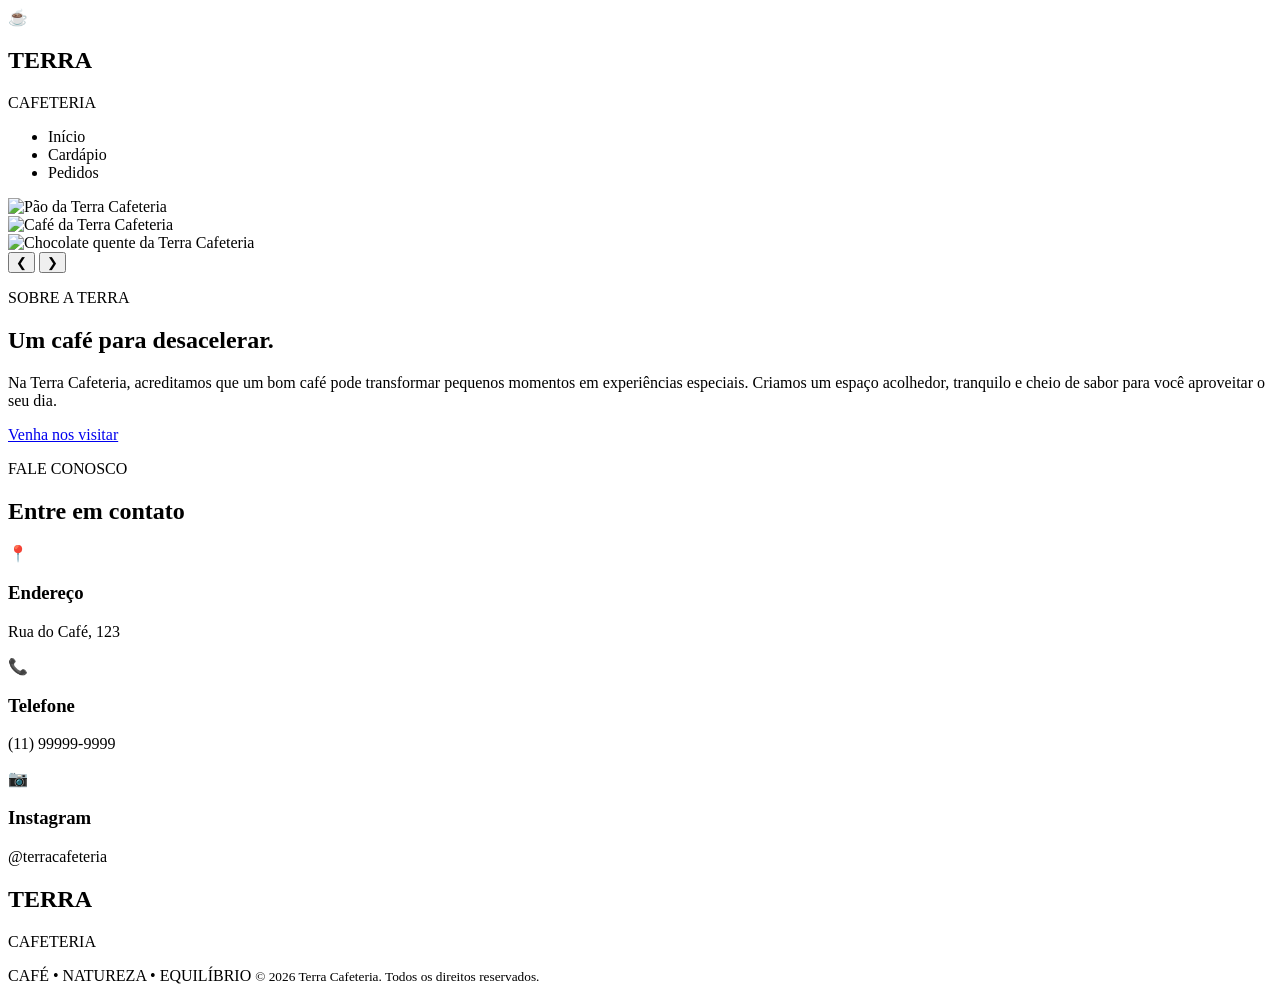
<file: src/main/resources/templates/index.html>
<!DOCTYPE html>
<html lang="pt-BR" xmlns:th="http://www.thymeleaf.org">

<head>
    <meta charset="UTF-8">
    <meta name="viewport" content="width=device-width, initial-scale=1.0">

    <title>Terra Cafeteria Gurmet </title>


    <link rel="stylesheet" th:href="@{/css/style.css}">
</head>

<body>

<!-- CABEÇALHO -->
<header>
    <nav class="navbar">

        <div class="logo">
            <span>☕</span>

            <div>
                <h1>TERRA</h1>
                <p>CAFETERIA</p>
            </div>
        </div>

        <ul class="menu">
            <li>
                <a th:href="@{/}">Início</a>
            </li>

            <li>
                <a th:href="@{/produtos}">Cardápio</a>
            </li>

            <li>
                <a th:href="@{/pedidos}">Pedidos</a>
            </li>
        </ul>

    </nav>
</header>


<!-- CONTEÚDO PRINCIPAL -->
<main>

    <!-- CARROSSEL -->
    <section id="inicio" class="carrossel">

        <div class="slide ativo">
            <img th:src="@{/img/Pão.png}"
                 alt="Pão da Terra Cafeteria">
        </div>

        <div class="slide">
            <img th:src="@{/img/Café.png}"
                 alt="Café da Terra Cafeteria">
        </div>

        <div class="slide">
            <img th:src="@{/img/Chocolatte.png}"
                 alt="Chocolate quente da Terra Cafeteria">
        </div>


        <!-- Botão anterior -->
        <button class="anterior"
                onclick="mudarSlide(-1)">
            &#10094;
        </button>

        <!-- Botão próximo -->
        <button class="proximo"
                onclick="mudarSlide(1)">
            &#10095;
        </button>


        <!-- Indicadores -->
        <div class="indicadores">

                <span class="ponto ativo"
                      onclick="irParaSlide(0)">
                </span>

            <span class="ponto"
                  onclick="irParaSlide(1)">
                </span>

            <span class="ponto"
                  onclick="irParaSlide(2)">
                </span>

        </div>

    </section>


    <!-- SOBRE -->
    <section id="sobre" class="sobre">

        <div>

            <p class="subtitulo">
                SOBRE A TERRA
            </p>

            <h2>
                Um café para desacelerar.
            </h2>

            <p>
                Na Terra Cafeteria, acreditamos que um bom café pode
                transformar pequenos momentos em experiências especiais.
                Criamos um espaço acolhedor, tranquilo e cheio de sabor
                para você aproveitar o seu dia.
            </p>

            <a href="#contato" class="botao">
                Venha nos visitar
            </a>

        </div>

    </section>


    <!-- CONTATO -->
    <section id="contato" class="contato">

        <div class="titulo">

            <p>FALE CONOSCO</p>

            <h2>
                Entre em contato
            </h2>

        </div>


        <div class="informacoes">

            <div>
                <span>📍</span>

                <h3>
                    Endereço
                </h3>

                <p>
                    Rua do Café, 123
                </p>
            </div>


            <div>
                <span>📞</span>

                <h3>
                    Telefone
                </h3>

                <p>
                    (11) 99999-9999
                </p>
            </div>


            <div>
                <span>📷</span>

                <h3>
                    Instagram
                </h3>

                <p>
                    @terracafeteria
                </p>
            </div>

        </div>

    </section>

</main>


<!-- RODAPÉ -->
<footer>

    <h2>
        TERRA
    </h2>

    <p>
        CAFETERIA
    </p>

    <span>
            CAFÉ • NATUREZA • EQUILÍBRIO
        </span>

    <small>
        © 2026 Terra Cafeteria. Todos os direitos reservados.
    </small>

</footer>


<!-- JAVASCRIPT DO CARROSSEL -->
<script>

    let slideAtual = 0;

    const slides = document.querySelectorAll(".slide");
    const pontos = document.querySelectorAll(".ponto");


    function mostrarSlide(numero) {

        slides.forEach(slide => {
            slide.classList.remove("ativo");
        });

        pontos.forEach(ponto => {
            ponto.classList.remove("ativo");
        });

        slides[numero].classList.add("ativo");
        pontos[numero].classList.add("ativo");

        slideAtual = numero;
    }


    function mudarSlide(direcao) {

        slideAtual += direcao;

        if (slideAtual >= slides.length) {
            slideAtual = 0;
        }

        if (slideAtual < 0) {
            slideAtual = slides.length - 1;
        }

        mostrarSlide(slideAtual);
    }


    function irParaSlide(numero) {
        mostrarSlide(numero);
    }


    // Troca automática
    setInterval(() => {
        mudarSlide(1);
    }, 5000);

</script>

</body>

</html>
</file>
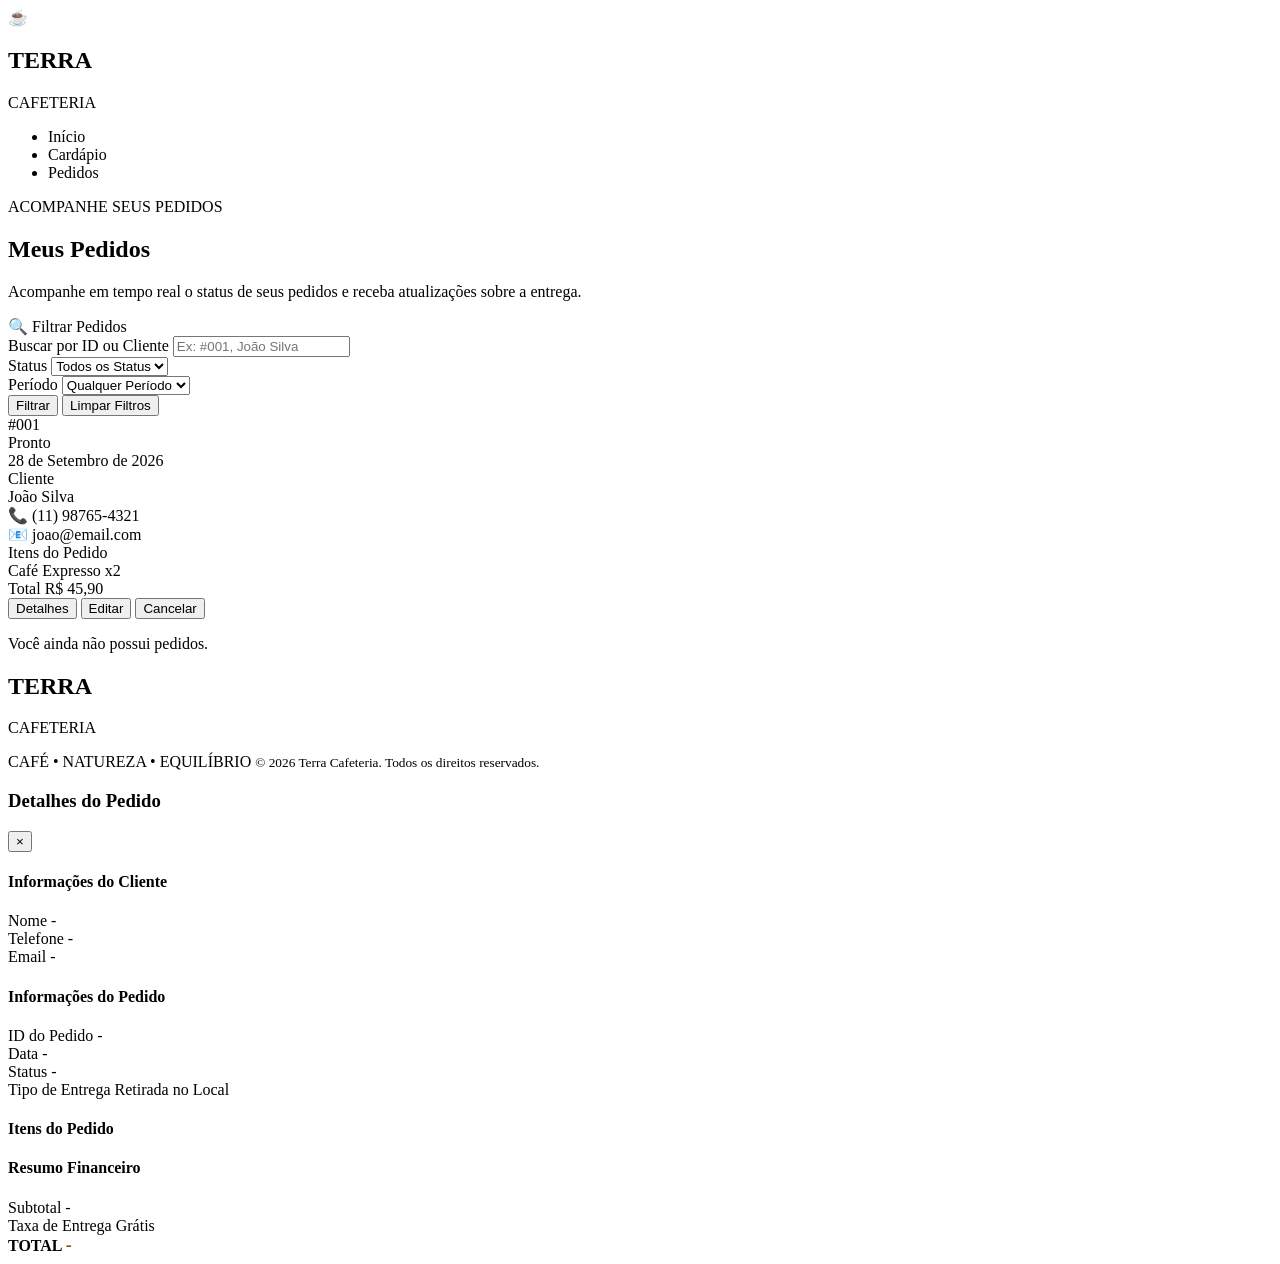
<file: src/main/resources/templates/pedidos.html>
<!DOCTYPE html>
<html lang="pt-BR" xmlns:th="http://www.thymeleaf.org">

<head>

    <meta charset="UTF-8">

    <meta name="viewport"
          content="width=device-width, initial-scale=1.0">

    <title>Pedidos - Terra Cafeteria do mikael </title>

    <!-- CSS -->
    <link rel="stylesheet"
          th:href="@{/CSS/style.css}">

    <link rel="stylesheet"
          th:href="@{/CSS/pedidos.css}">

</head>


<body>

<!-- CABEÇALHO -->
<header>

    <nav class="navbar">

        <!-- LOGO -->
        <div class="logo">

            <span>☕</span>

            <div>
                <h1>TERRA</h1>
                <p>CAFETERIA</p>
            </div>

        </div>


        <!-- MENU -->
        <ul class="menu">

            <li>
                <a th:href="@{/}">
                    Início
                </a>
            </li>

            <li>
                <a th:href="@{/produtos}">
                    Cardápio
                </a>
            </li>

            <li>
                <a th:href="@{/pedidos}">
                    Pedidos
                </a>
            </li>

        </ul>

    </nav>

</header>


<!-- CONTEÚDO PRINCIPAL -->
<main>

    <section class="pedidos-section">

        <div class="pedidos-container">


            <!-- CABEÇALHO -->
            <div class="pedidos-header">

                <p>
                    ACOMPANHE SEUS PEDIDOS
                </p>

                <h2>
                    Meus Pedidos
                </h2>

                <div class="pedidos-header-divider"></div>

                <p class="pedidos-header-desc">
                    Acompanhe em tempo real o status de seus pedidos
                    e receba atualizações sobre a entrega.
                </p>

            </div>


            <!-- FILTROS -->
            <div class="pedidos-filtros">

                    <span class="filtros-titulo">
                        🔍 Filtrar Pedidos
                    </span>


                <div class="filtros-grid">

                    <!-- BUSCA -->
                    <div class="filtro-grupo">

                        <label class="filtro-label">
                            Buscar por ID ou Cliente
                        </label>

                        <input type="text"
                               class="filtro-input"
                               placeholder="Ex: #001, João Silva">

                    </div>


                    <!-- STATUS -->
                    <div class="filtro-grupo">

                        <label class="filtro-label">
                            Status
                        </label>

                        <select class="filtro-select">

                            <option value="">
                                Todos os Status
                            </option>

                            <option value="pendente">
                                Pendente
                            </option>

                            <option value="confirmado">
                                Confirmado
                            </option>

                            <option value="pronto">
                                Pronto
                            </option>

                            <option value="entregue">
                                Entregue
                            </option>

                            <option value="cancelado">
                                Cancelado
                            </option>

                        </select>

                    </div>


                    <!-- PERÍODO -->
                    <div class="filtro-grupo">

                        <label class="filtro-label">
                            Período
                        </label>

                        <select class="filtro-select">

                            <option value="">
                                Qualquer Período
                            </option>

                            <option value="hoje">
                                Hoje
                            </option>

                            <option value="semana">
                                Última Semana
                            </option>

                            <option value="mes">
                                Último Mês
                            </option>

                            <option value="todos">
                                Todos
                            </option>

                        </select>

                    </div>

                </div>


                <div class="botoes-filtros">

                    <button class="btn-filtrar">
                        Filtrar
                    </button>

                    <button class="btn-limpar">
                        Limpar Filtros
                    </button>

                </div>

            </div>


            <!-- GRID DE PEDIDOS -->
            <div class="pedidos-grid">


                <!--
                    THYMELEAF

                    O Controller deverá enviar:
                    model.addAttribute("pedidos", pedidos);

                    O th:each percorre todos os pedidos.
                -->

                <div class="pedido-card"
                     th:each="pedido : ${pedidos}">


                    <!-- CABEÇALHO DO PEDIDO -->
                    <div class="pedido-header">

                        <div class="pedido-numero"
                             th:text="'#' + ${pedido.id}">
                            #001
                        </div>


                        <span class="pedido-status"
                              th:classappend="' status-' + ${pedido.status.toLowerCase()}"
                              th:text="${pedido.status}">
                                Pronto
                            </span>

                    </div>


                    <!-- CORPO -->
                    <div class="pedido-body">


                        <!-- DATA -->
                        <div class="pedido-data"
                             th:text="${pedido.data}">
                            28 de Setembro de 2026
                        </div>


                        <!-- CLIENTE -->
                        <div class="pedido-cliente">

                                <span class="pedido-cliente-label">
                                    Cliente
                                </span>

                            <div class="pedido-cliente-nome"
                                 th:text="${pedido.cliente.nome}">
                                João Silva
                            </div>


                            <div class="pedido-contato">

                                📞
                                <span th:text="${pedido.cliente.telefone}">
                                        (11) 98765-4321
                                    </span>

                                <br>

                                📧
                                <span th:text="${pedido.cliente.email}">
                                        joao@email.com
                                    </span>

                            </div>

                        </div>


                        <!-- ITENS -->
                        <div class="pedido-itens">

                                <span class="pedido-itens-titulo">
                                    Itens do Pedido
                                </span>


                            <!--
                                Percorre os itens daquele pedido
                            -->
                            <div class="pedido-item"
                                 th:each="item : ${pedido.itens}">

                                    <span class="pedido-item-nome"
                                          th:text="${item.nome}">
                                        Café Expresso
                                    </span>


                                <span class="pedido-item-qtd"
                                      th:text="'x' + ${item.quantidade}">
                                        x2
                                    </span>

                            </div>

                        </div>

                    </div>


                    <!-- RODAPÉ DO PEDIDO -->
                    <div class="pedido-footer">


                        <!-- TOTAL -->
                        <div class="pedido-total">

                                <span class="pedido-total-label">
                                    Total
                                </span>

                            <span class="pedido-total-valor"
                                  th:text="'R$ ' + ${pedido.total}">
                                    R$ 45,90
                                </span>

                        </div>


                        <!-- BOTÕES -->
                        <div class="pedido-botoes">

                            <button class="pedido-btn btn-detalhes"
                                    type="button"
                                    th:attr="onclick=|abrirDetalhes('${pedido.id}')|">

                                Detalhes

                            </button>


                            <button class="pedido-btn btn-editar"
                                    type="button"
                                    th:if="${pedido.status != 'Entregue' and pedido.status != 'Cancelado'}">

                                Editar

                            </button>


                            <button class="pedido-btn btn-cancelar"
                                    type="button"
                                    th:if="${pedido.status != 'Entregue' and pedido.status != 'Cancelado'}">

                                Cancelar

                            </button>

                        </div>

                    </div>

                </div>


                <!-- CASO NÃO EXISTAM PEDIDOS -->
                <div class="sem-pedidos"
                     th:if="${#lists.isEmpty(pedidos)}">

                    <p>
                        Você ainda não possui pedidos.
                    </p>

                </div>


            </div>

        </div>

    </section>

</main>


<!-- RODAPÉ -->
<footer>

    <h2>
        TERRA
    </h2>

    <p>
        CAFETERIA
    </p>

    <span>
            CAFÉ • NATUREZA • EQUILÍBRIO
        </span>

    <small>
        © 2026 Terra Cafeteria. Todos os direitos reservados.
    </small>

</footer>


<!-- MODAL DE DETALHES -->
<div class="modal-overlay"
     id="modalDetalhes">

    <div class="modal-conteudo">


        <!-- CABEÇALHO DO MODAL -->
        <div class="modal-header">

            <h3 class="modal-title"
                id="modalTitulo">

                Detalhes do Pedido

            </h3>


            <button class="modal-close"
                    type="button"
                    onclick="fecharDetalhes()">

                &times;

            </button>

        </div>


        <!-- CORPO DO MODAL -->
        <div class="modal-body">


            <!-- CLIENTE -->
            <div class="detalhes-secao">

                <h4 class="detalhes-secao-titulo">
                    Informações do Cliente
                </h4>


                <div class="detalhes-item">

                        <span class="detalhes-label">
                            Nome
                        </span>

                    <span class="detalhes-valor"
                          id="detalhesNome">
                            -
                        </span>

                </div>


                <div class="detalhes-item">

                        <span class="detalhes-label">
                            Telefone
                        </span>

                    <span class="detalhes-valor"
                          id="detalhesTelefone">
                            -
                        </span>

                </div>


                <div class="detalhes-item">

                        <span class="detalhes-label">
                            Email
                        </span>

                    <span class="detalhes-valor"
                          id="detalhesEmail">
                            -
                        </span>

                </div>

            </div>


            <!-- PEDIDO -->
            <div class="detalhes-secao">

                <h4 class="detalhes-secao-titulo">
                    Informações do Pedido
                </h4>


                <div class="detalhes-item">

                        <span class="detalhes-label">
                            ID do Pedido
                        </span>

                    <span class="detalhes-valor"
                          id="detalhesID">
                            -
                        </span>

                </div>


                <div class="detalhes-item">

                        <span class="detalhes-label">
                            Data
                        </span>

                    <span class="detalhes-valor"
                          id="detalhesData">
                            -
                        </span>

                </div>


                <div class="detalhes-item">

                        <span class="detalhes-label">
                            Status
                        </span>

                    <span class="detalhes-valor"
                          id="detalhesStatus">
                            -
                        </span>

                </div>


                <div class="detalhes-item">

                        <span class="detalhes-label">
                            Tipo de Entrega
                        </span>

                    <span class="detalhes-valor">
                            Retirada no Local
                        </span>

                </div>

            </div>


            <!-- ITENS -->
            <div class="detalhes-secao">

                <h4 class="detalhes-secao-titulo">
                    Itens do Pedido
                </h4>

                <div id="detalhesItens">
                </div>

            </div>


            <!-- RESUMO -->
            <div class="detalhes-secao">

                <h4 class="detalhes-secao-titulo">
                    Resumo Financeiro
                </h4>


                <div class="detalhes-item">

                        <span class="detalhes-label">
                            Subtotal
                        </span>

                    <span class="detalhes-valor"
                          id="detalhesSubtotal">
                            -
                        </span>

                </div>


                <div class="detalhes-item">

                        <span class="detalhes-label">
                            Taxa de Entrega
                        </span>

                    <span class="detalhes-valor">
                            Grátis
                        </span>

                </div>


                <div class="detalhes-item">

                        <span class="detalhes-label"
                              style="font-weight: bold; font-size: 16px;">

                            TOTAL

                        </span>


                    <span class="detalhes-valor"
                          id="detalhesTotal"
                          style="font-weight: bold; font-size: 18px; color: #81501f;">

                            -

                        </span>

                </div>

            </div>

        </div>

    </div>

</div>


<!-- JAVASCRIPT -->
<script>

    /*
     * Função para abrir o modal.
     *
     * Os dados podem ser enviados futuramente
     * pelo Spring Boot/Thymeleaf.
     */

    function abrirDetalhes(pedidoId) {

        const card = document.querySelector(
            `[data-pedido-id="${pedidoId}"]`
        );

        document.getElementById(
            'detalhesID'
        ).textContent = pedidoId;

        document.getElementById(
            'modalTitulo'
        ).textContent =
            `Detalhes do Pedido #${pedidoId}`;

        document.getElementById(
            'modalDetalhes'
        ).classList.add('ativo');
    }


    function fecharDetalhes() {

        document.getElementById(
            'modalDetalhes'
        ).classList.remove('ativo');

    }


    /*
     * Fecha o modal ao clicar fora.
     */

    document.getElementById(
        'modalDetalhes'
    ).addEventListener('click', function (event) {

        if (event.target === this) {

            fecharDetalhes();

        }

    });


    /*
     * Fecha o modal com ESC.
     */

    document.addEventListener(
        'keydown',
        function (event) {

            if (event.key === 'Escape') {

                fecharDetalhes();

            }

        }
    );

</script>

</body>

</html>
</file>
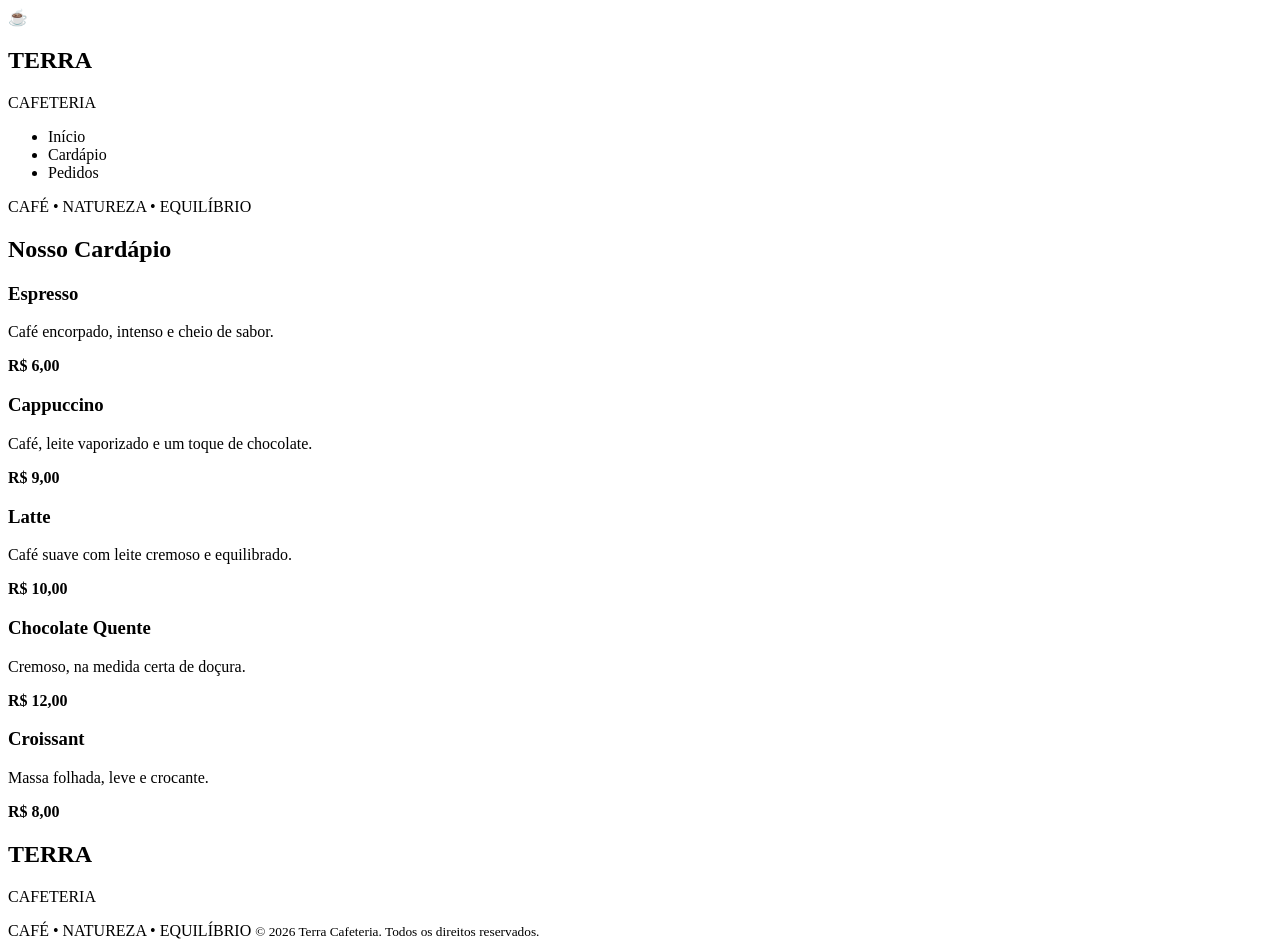
<file: src/main/resources/templates/produtos.html>
<!DOCTYPE html>
<html lang="pt-BR" xmlns:th="http://www.thymeleaf.org">

<head>

    <meta charset="UTF-8">

    <meta name="viewport"
          content="width=device-width, initial-scale=1.0">

    <title>Terra Cafeteria! com mt saborS</title>

    <!-- CSS -->
    <link rel="stylesheet"
          th:href="@{/CSS/style.css}">

</head>


<body>

<!-- CABEÇALHO -->
<header>

    <nav class="navbar">

        <!-- LOGO -->
        <div class="logo">

            <span>☕</span>

            <div>
                <h1>TERRA</h1>
                <p>CAFETERIA</p>
            </div>

        </div>


        <!-- MENU -->
        <ul class="menu">

            <li>
                <a th:href="@{/}">
                    Início
                </a>
            </li>

            <li>
                <a th:href="@{/produtos}">
                    Cardápio
                </a>
            </li>

            <li>
                <a th:href="@{/pedidos}">
                    Pedidos
                </a>
            </li>

        </ul>

    </nav>

</header>


<!-- CONTEÚDO PRINCIPAL -->
<main>

    <!-- CARDÁPIO -->
    <section id="cardapio"
             class="cardapio">


        <!-- TÍTULO -->
        <div class="titulo">

            <p>
                CAFÉ • NATUREZA • EQUILÍBRIO
            </p>

            <h2>
                Nosso Cardápio
            </h2>

            <span></span>

        </div>


        <!-- PRODUTOS -->
        <div class="itens-cardapio">


            <!-- ESPRESSO -->
            <article class="item">

                <h3>
                    Espresso
                </h3>

                <p>
                    Café encorpado, intenso e cheio de sabor.
                </p>

                <strong>
                    R$ 6,00
                </strong>

            </article>


            <!-- CAPPUCCINO -->
            <article class="item">

                <h3>
                    Cappuccino
                </h3>

                <p>
                    Café, leite vaporizado e um toque de chocolate.
                </p>

                <strong>
                    R$ 9,00
                </strong>

            </article>


            <!-- LATTE -->
            <article class="item">

                <h3>
                    Latte
                </h3>

                <p>
                    Café suave com leite cremoso e equilibrado.
                </p>

                <strong>
                    R$ 10,00
                </strong>

            </article>


            <!-- CHOCOLATE QUENTE -->
            <article class="item">

                <h3>
                    Chocolate Quente
                </h3>

                <p>
                    Cremoso, na medida certa de doçura.
                </p>

                <strong>
                    R$ 12,00
                </strong>

            </article>


            <!-- CROISSANT -->
            <article class="item">

                <h3>
                    Croissant
                </h3>

                <p>
                    Massa folhada, leve e crocante.
                </p>

                <strong>
                    R$ 8,00
                </strong>

            </article>


        </div>

    </section>

</main>


<!-- RODAPÉ -->
<footer>

    <h2>TERRA</h2>

    <p>CAFETERIA</p>

    <span>
            CAFÉ • NATUREZA • EQUILÍBRIO
        </span>

    <small>
        © 2026 Terra Cafeteria. Todos os direitos reservados.
    </small>

</footer>


</body>

</html>
</file>
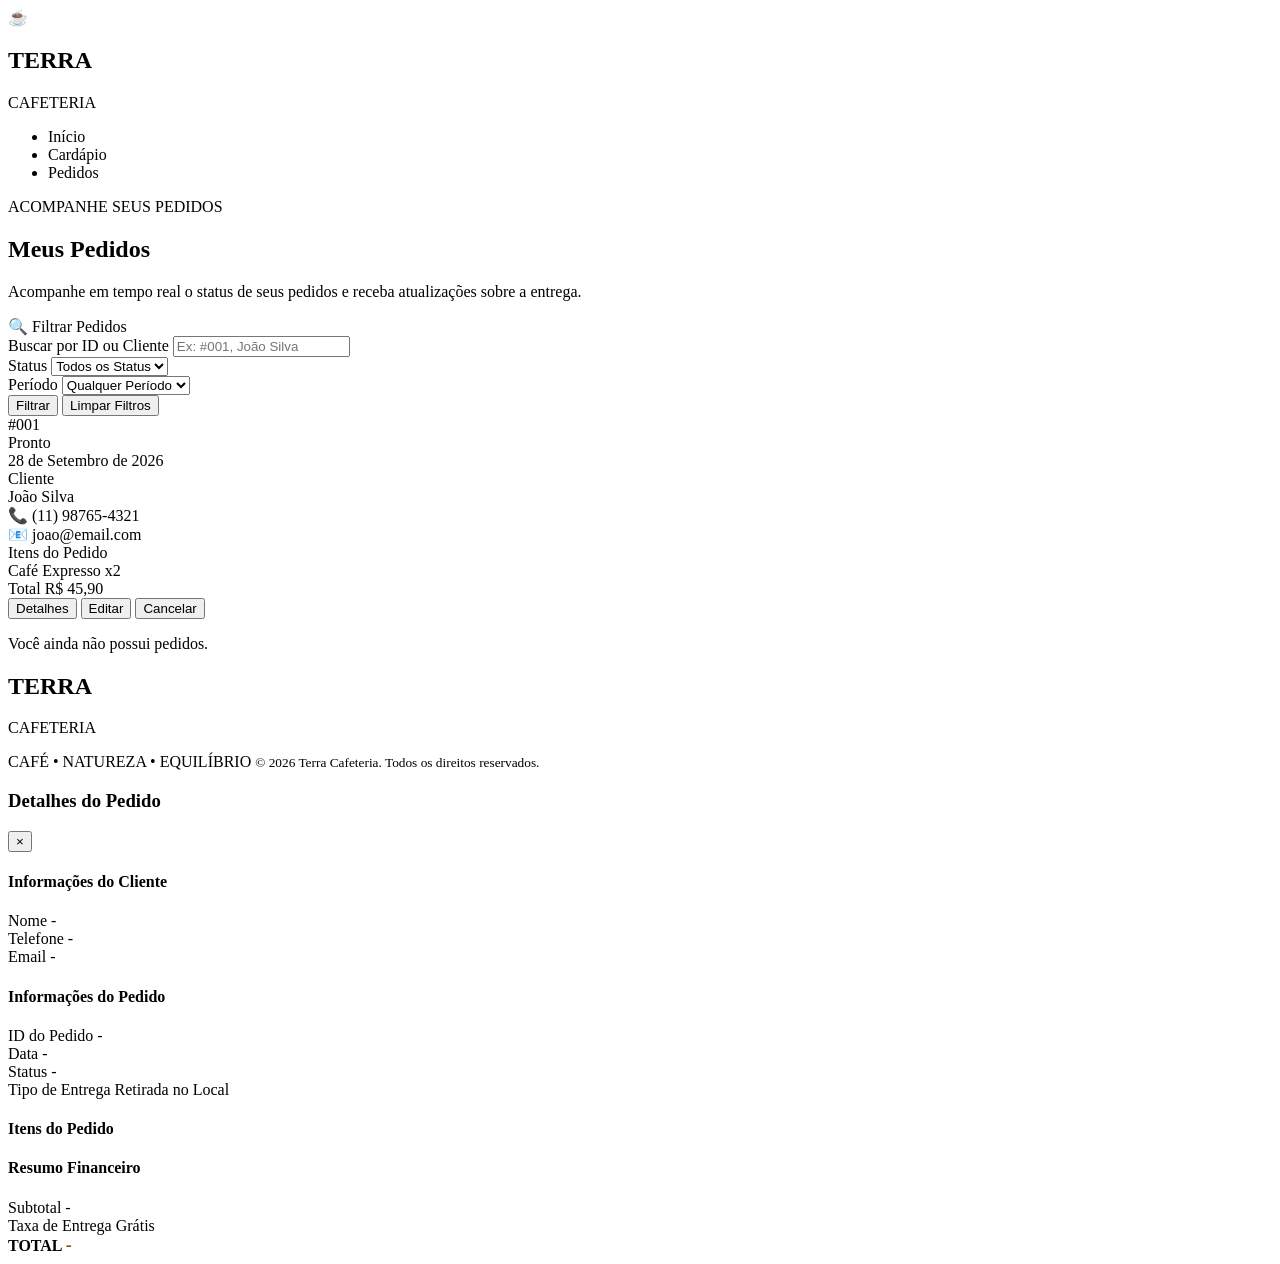
<file: src/main/resources/templates/pedidos/pedidos.html>
<!DOCTYPE html>
<html lang="pt-BR" xmlns:th="http://www.thymeleaf.org">

<head>

    <meta charset="UTF-8">

    <meta name="viewport"
          content="width=device-width, initial-scale=1.0">

    <title>Pedidos - Terra Cafeteria</title>

    <!-- CSS -->
    <link rel="stylesheet"
          th:href="@{/CSS/style.css}">

    <link rel="stylesheet"
          th:href="@{/CSS/pedidos.css}">

</head>


<body>

<!-- CABEÇALHO -->
<header>

    <nav class="navbar">

        <!-- LOGO -->
        <div class="logo">

            <span>☕</span>

            <div>
                <h1>TERRA</h1>
                <p>CAFETERIA</p>
            </div>

        </div>


        <!-- MENU -->
        <ul class="menu">

            <li>
                <a th:href="@{/}">
                    Início
                </a>
            </li>

            <li>
                <a th:href="@{/produtos}">
                    Cardápio
                </a>
            </li>

            <li>
                <a th:href="@{/pedidos}">
                    Pedidos
                </a>
            </li>

        </ul>

    </nav>

</header>


<!-- CONTEÚDO PRINCIPAL -->
<main>

    <section class="pedidos-section">

        <div class="pedidos-container">


            <!-- CABEÇALHO -->
            <div class="pedidos-header">

                <p>
                    ACOMPANHE SEUS PEDIDOS
                </p>

                <h2>
                    Meus Pedidos
                </h2>

                <div class="pedidos-header-divider"></div>

                <p class="pedidos-header-desc">
                    Acompanhe em tempo real o status de seus pedidos
                    e receba atualizações sobre a entrega.
                </p>

            </div>


            <!-- FILTROS -->
            <div class="pedidos-filtros">

                    <span class="filtros-titulo">
                        🔍 Filtrar Pedidos
                    </span>


                <div class="filtros-grid">

                    <!-- BUSCA -->
                    <div class="filtro-grupo">

                        <label class="filtro-label">
                            Buscar por ID ou Cliente
                        </label>

                        <input type="text"
                               class="filtro-input"
                               placeholder="Ex: #001, João Silva">

                    </div>


                    <!-- STATUS -->
                    <div class="filtro-grupo">

                        <label class="filtro-label">
                            Status
                        </label>

                        <select class="filtro-select">

                            <option value="">
                                Todos os Status
                            </option>

                            <option value="pendente">
                                Pendente
                            </option>

                            <option value="confirmado">
                                Confirmado
                            </option>

                            <option value="pronto">
                                Pronto
                            </option>

                            <option value="entregue">
                                Entregue
                            </option>

                            <option value="cancelado">
                                Cancelado
                            </option>

                        </select>

                    </div>


                    <!-- PERÍODO -->
                    <div class="filtro-grupo">

                        <label class="filtro-label">
                            Período
                        </label>

                        <select class="filtro-select">

                            <option value="">
                                Qualquer Período
                            </option>

                            <option value="hoje">
                                Hoje
                            </option>

                            <option value="semana">
                                Última Semana
                            </option>

                            <option value="mes">
                                Último Mês
                            </option>

                            <option value="todos">
                                Todos
                            </option>

                        </select>

                    </div>

                </div>


                <div class="botoes-filtros">

                    <button class="btn-filtrar">
                        Filtrar
                    </button>

                    <button class="btn-limpar">
                        Limpar Filtros
                    </button>

                </div>

            </div>


            <!-- GRID DE PEDIDOS -->
            <div class="pedidos-grid">


                <!--
                    THYMELEAF

                    O Controller deverá enviar:
                    model.addAttribute("pedidos", pedidos);

                    O th:each percorre todos os pedidos.
                -->

                <div class="pedido-card"
                     th:each="pedido : ${pedidos}">


                    <!-- CABEÇALHO DO PEDIDO -->
                    <div class="pedido-header">

                        <div class="pedido-numero"
                             th:text="'#' + ${pedido.id}">
                            #001
                        </div>


                        <span class="pedido-status"
                              th:classappend="' status-' + ${pedido.status.toLowerCase()}"
                              th:text="${pedido.status}">
                                Pronto
                            </span>

                    </div>


                    <!-- CORPO -->
                    <div class="pedido-body">


                        <!-- DATA -->
                        <div class="pedido-data"
                             th:text="${pedido.data}">
                            28 de Setembro de 2026
                        </div>


                        <!-- CLIENTE -->
                        <div class="pedido-cliente">

                                <span class="pedido-cliente-label">
                                    Cliente
                                </span>

                            <div class="pedido-cliente-nome"
                                 th:text="${pedido.cliente.nome}">
                                João Silva
                            </div>


                            <div class="pedido-contato">

                                📞
                                <span th:text="${pedido.cliente.telefone}">
                                        (11) 98765-4321
                                    </span>

                                <br>

                                📧
                                <span th:text="${pedido.cliente.email}">
                                        joao@email.com
                                    </span>

                            </div>

                        </div>


                        <!-- ITENS -->
                        <div class="pedido-itens">

                                <span class="pedido-itens-titulo">
                                    Itens do Pedido
                                </span>


                            <!--
                                Percorre os itens daquele pedido
                            -->
                            <div class="pedido-item"
                                 th:each="item : ${pedido.itens}">

                                    <span class="pedido-item-nome"
                                          th:text="${item.nome}">
                                        Café Expresso
                                    </span>


                                <span class="pedido-item-qtd"
                                      th:text="'x' + ${item.quantidade}">
                                        x2
                                    </span>

                            </div>

                        </div>

                    </div>


                    <!-- RODAPÉ DO PEDIDO -->
                    <div class="pedido-footer">


                        <!-- TOTAL -->
                        <div class="pedido-total">

                                <span class="pedido-total-label">
                                    Total
                                </span>

                            <span class="pedido-total-valor"
                                  th:text="'R$ ' + ${pedido.total}">
                                    R$ 45,90
                                </span>

                        </div>


                        <!-- BOTÕES -->
                        <div class="pedido-botoes">

                            <button class="pedido-btn btn-detalhes"
                                    type="button"
                                    th:attr="onclick=|abrirDetalhes('${pedido.id}')|">

                                Detalhes

                            </button>


                            <button class="pedido-btn btn-editar"
                                    type="button"
                                    th:if="${pedido.status != 'Entregue' and pedido.status != 'Cancelado'}">

                                Editar

                            </button>


                            <button class="pedido-btn btn-cancelar"
                                    type="button"
                                    th:if="${pedido.status != 'Entregue' and pedido.status != 'Cancelado'}">

                                Cancelar

                            </button>

                        </div>

                    </div>

                </div>


                <!-- CASO NÃO EXISTAM PEDIDOS -->
                <div class="sem-pedidos"
                     th:if="${#lists.isEmpty(pedidos)}">

                    <p>
                        Você ainda não possui pedidos.
                    </p>

                </div>


            </div>

        </div>

    </section>

</main>


<!-- RODAPÉ -->
<footer>

    <h2>
        TERRA
    </h2>

    <p>
        CAFETERIA
    </p>

    <span>
            CAFÉ • NATUREZA • EQUILÍBRIO
        </span>

    <small>
        © 2026 Terra Cafeteria. Todos os direitos reservados.
    </small>

</footer>


<!-- MODAL DE DETALHES -->
<div class="modal-overlay"
     id="modalDetalhes">

    <div class="modal-conteudo">


        <!-- CABEÇALHO DO MODAL -->
        <div class="modal-header">

            <h3 class="modal-title"
                id="modalTitulo">

                Detalhes do Pedido

            </h3>


            <button class="modal-close"
                    type="button"
                    onclick="fecharDetalhes()">

                &times;

            </button>

        </div>


        <!-- CORPO DO MODAL -->
        <div class="modal-body">


            <!-- CLIENTE -->
            <div class="detalhes-secao">

                <h4 class="detalhes-secao-titulo">
                    Informações do Cliente
                </h4>


                <div class="detalhes-item">

                        <span class="detalhes-label">
                            Nome
                        </span>

                    <span class="detalhes-valor"
                          id="detalhesNome">
                            -
                        </span>

                </div>


                <div class="detalhes-item">

                        <span class="detalhes-label">
                            Telefone
                        </span>

                    <span class="detalhes-valor"
                          id="detalhesTelefone">
                            -
                        </span>

                </div>


                <div class="detalhes-item">

                        <span class="detalhes-label">
                            Email
                        </span>

                    <span class="detalhes-valor"
                          id="detalhesEmail">
                            -
                        </span>

                </div>

            </div>


            <!-- PEDIDO -->
            <div class="detalhes-secao">

                <h4 class="detalhes-secao-titulo">
                    Informações do Pedido
                </h4>


                <div class="detalhes-item">

                        <span class="detalhes-label">
                            ID do Pedido
                        </span>

                    <span class="detalhes-valor"
                          id="detalhesID">
                            -
                        </span>

                </div>


                <div class="detalhes-item">

                        <span class="detalhes-label">
                            Data
                        </span>

                    <span class="detalhes-valor"
                          id="detalhesData">
                            -
                        </span>

                </div>


                <div class="detalhes-item">

                        <span class="detalhes-label">
                            Status
                        </span>

                    <span class="detalhes-valor"
                          id="detalhesStatus">
                            -
                        </span>

                </div>


                <div class="detalhes-item">

                        <span class="detalhes-label">
                            Tipo de Entrega
                        </span>

                    <span class="detalhes-valor">
                            Retirada no Local
                        </span>

                </div>

            </div>


            <!-- ITENS -->
            <div class="detalhes-secao">

                <h4 class="detalhes-secao-titulo">
                    Itens do Pedido
                </h4>

                <div id="detalhesItens">
                </div>

            </div>


            <!-- RESUMO -->
            <div class="detalhes-secao">

                <h4 class="detalhes-secao-titulo">
                    Resumo Financeiro
                </h4>


                <div class="detalhes-item">

                        <span class="detalhes-label">
                            Subtotal
                        </span>

                    <span class="detalhes-valor"
                          id="detalhesSubtotal">
                            -
                        </span>

                </div>


                <div class="detalhes-item">

                        <span class="detalhes-label">
                            Taxa de Entrega
                        </span>

                    <span class="detalhes-valor">
                            Grátis
                        </span>

                </div>


                <div class="detalhes-item">

                        <span class="detalhes-label"
                              style="font-weight: bold; font-size: 16px;">

                            TOTAL

                        </span>


                    <span class="detalhes-valor"
                          id="detalhesTotal"
                          style="font-weight: bold; font-size: 18px; color: #81501f;">

                            -

                        </span>

                </div>

            </div>

        </div>

    </div>

</div>


<!-- JAVASCRIPT -->
<script>

    /*
     * Função para abrir o modal.
     *
     * Os dados podem ser enviados futuramente
     * pelo Spring Boot/Thymeleaf.
     */

    function abrirDetalhes(pedidoId) {

        const card = document.querySelector(
            `[data-pedido-id="${pedidoId}"]`
        );

        document.getElementById(
            'detalhesID'
        ).textContent = pedidoId;

        document.getElementById(
            'modalTitulo'
        ).textContent =
            `Detalhes do Pedido #${pedidoId}`;

        document.getElementById(
            'modalDetalhes'
        ).classList.add('ativo');
    }


    function fecharDetalhes() {

        document.getElementById(
            'modalDetalhes'
        ).classList.remove('ativo');

    }


    /*
     * Fecha o modal ao clicar fora.
     */

    document.getElementById(
        'modalDetalhes'
    ).addEventListener('click', function (event) {

        if (event.target === this) {

            fecharDetalhes();

        }

    });


    /*
     * Fecha o modal com ESC.
     */

    document.addEventListener(
        'keydown',
        function (event) {

            if (event.key === 'Escape') {

                fecharDetalhes();

            }

        }
    );

</script>

</body>

</html>
</file>
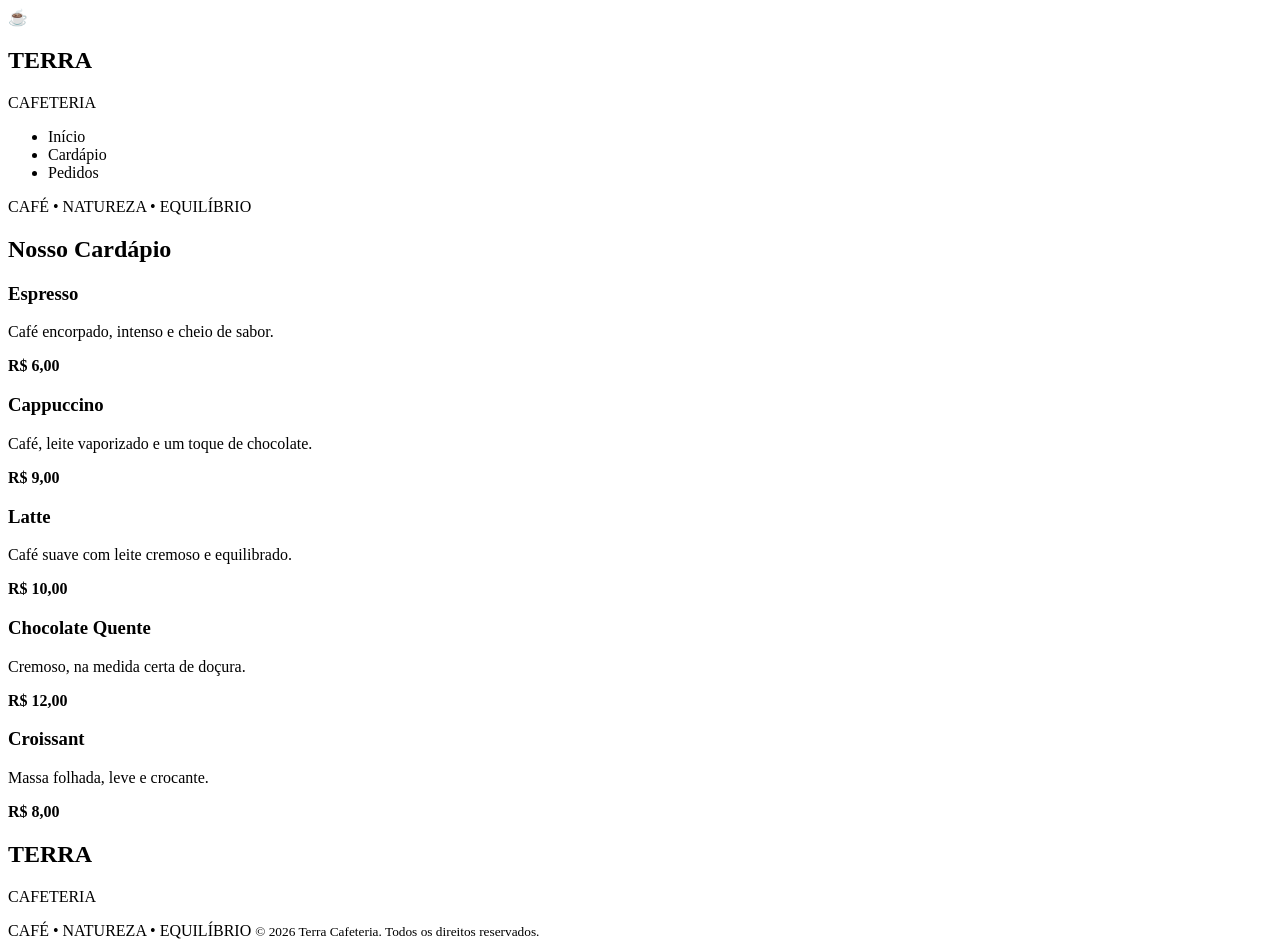
<file: src/main/resources/templates/produtos/produtos.html>
<!DOCTYPE html>
<html lang="pt-BR" xmlns:th="http://www.thymeleaf.org">

<head>

    <meta charset="UTF-8">

    <meta name="viewport"
          content="width=device-width, initial-scale=1.0">

    <title>Terra Cafeteria</title>

    <!-- CSS -->
    <link rel="stylesheet"
          th:href="@{/CSS/style.css}">

</head>


<body>

<!-- CABEÇALHO -->
<header>

    <nav class="navbar">

        <!-- LOGO -->
        <div class="logo">

            <span>☕</span>

            <div>
                <h1>TERRA</h1>
                <p>CAFETERIA</p>
            </div>

        </div>


        <!-- MENU -->
        <ul class="menu">

            <li>
                <a th:href="@{/}">
                    Início
                </a>
            </li>

            <li>
                <a th:href="@{/produtos}">
                    Cardápio
                </a>
            </li>

            <li>
                <a th:href="@{/pedidos}">
                    Pedidos
                </a>
            </li>

        </ul>

    </nav>

</header>


<!-- CONTEÚDO PRINCIPAL -->
<main>

    <!-- CARDÁPIO -->
    <section id="cardapio"
             class="cardapio">


        <!-- TÍTULO -->
        <div class="titulo">

            <p>
                CAFÉ • NATUREZA • EQUILÍBRIO
            </p>

            <h2>
                Nosso Cardápio
            </h2>

            <span></span>

        </div>


        <!-- PRODUTOS -->
        <div class="itens-cardapio">


            <!-- ESPRESSO -->
            <article class="item">

                <h3>
                    Espresso
                </h3>

                <p>
                    Café encorpado, intenso e cheio de sabor.
                </p>

                <strong>
                    R$ 6,00
                </strong>

            </article>


            <!-- CAPPUCCINO -->
            <article class="item">

                <h3>
                    Cappuccino
                </h3>

                <p>
                    Café, leite vaporizado e um toque de chocolate.
                </p>

                <strong>
                    R$ 9,00
                </strong>

            </article>


            <!-- LATTE -->
            <article class="item">

                <h3>
                    Latte
                </h3>

                <p>
                    Café suave com leite cremoso e equilibrado.
                </p>

                <strong>
                    R$ 10,00
                </strong>

            </article>


            <!-- CHOCOLATE QUENTE -->
            <article class="item">

                <h3>
                    Chocolate Quente
                </h3>

                <p>
                    Cremoso, na medida certa de doçura.
                </p>

                <strong>
                    R$ 12,00
                </strong>

            </article>


            <!-- CROISSANT -->
            <article class="item">

                <h3>
                    Croissant
                </h3>

                <p>
                    Massa folhada, leve e crocante.
                </p>

                <strong>
                    R$ 8,00
                </strong>

            </article>


        </div>

    </section>

</main>


<!-- RODAPÉ -->
<footer>

    <h2>TERRA</h2>

    <p>CAFETERIA</p>

    <span>
            CAFÉ • NATUREZA • EQUILÍBRIO
        </span>

    <small>
        © 2026 Terra Cafeteria. Todos os direitos reservados.
    </small>

</footer>


</body>

</html>
</file>
